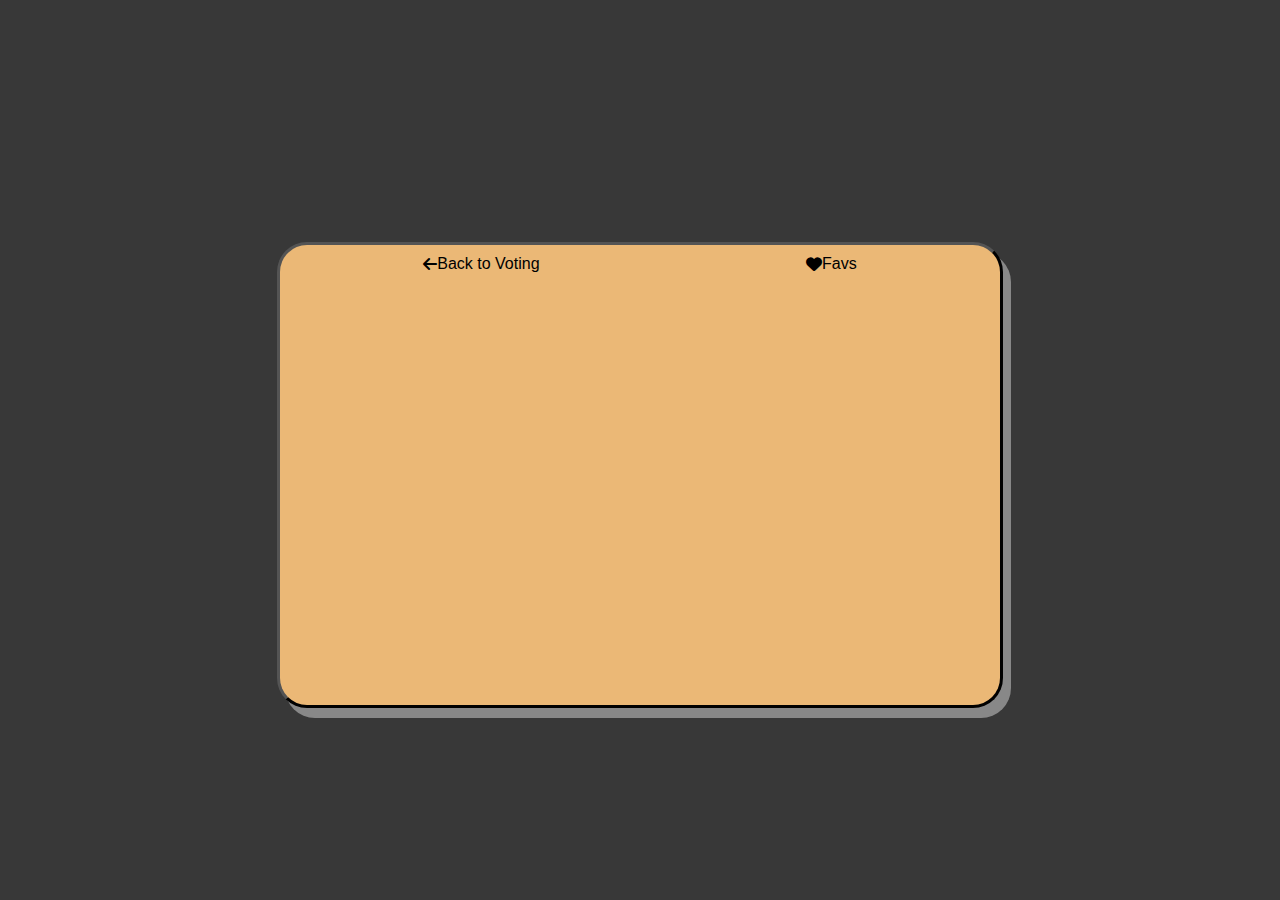
<file: favs.html>
<!DOCTYPE html>
<html lang="en">
<head>
    <meta charset="UTF-8">
    <meta name="viewport" content="width=device-width, initial-scale=1.0">
    <title>🐶 The Dog API - Favs</title>
    <link rel="stylesheet" href="CSS/style.css">
    <link rel="stylesheet" href="https://cdnjs.cloudflare.com/ajax/libs/font-awesome/6.7.2/css/all.min.css" />
</head>
<body>
    <div class="center">
        <div class="ontop">
            <div class="top-item" onclick="window.location.href='index.html'">
                <i class="fa-solid fa-arrow-left"></i>
                <span>Back to Voting</span>
            </div>
            <div class="top-item">
                <i class="fa-solid fa-heart"></i>
                <span>Favs</span>
            </div>
        </div>
        <!-- Área onde as imagens favoritas serão exibidas -->
        <div class="favorites-container">
            <div class="favorites-grid" id="favoritesGrid"></div>
        </div>
    </div>
    <script src="JavaScript/favs.js"></script>
</body>
</html>
</file>
<file: CSS/style.css>
body {
    font-family: Arial, Helvetica, sans-serif;
    margin: 0;
    display: flex;
    background-color: #383838;
    justify-content: center;
    align-items: center;
    height: 100vh;
}

.center {
    width: 700px;
    height: 450px;
    border-style: outset;
    border-radius: 30px;
    border-color: #000000;
    margin: 150px 100px 100px 100px;
    box-shadow: 8px 10px rgb(136, 136, 136);
    background-color: rgb(235, 184, 118);
    padding: 5px 10px 5px 10px;
}

.ontop {
    display: flex;
    justify-content: space-around;
    margin-bottom: 20px;
    padding-bottom: 5px;
}

.ontop div {
    cursor: pointer;
    padding: 5px 10px;
}

.ontop div:hover {
    background-color: antiquewhite;
    border-radius: 10px;
}

.imagecenter {
    display: flex;
    justify-content: center;
    align-items: center;
    background-color: #eee;
    height: 350px;
    border-radius: 50px;
    overflow: hidden;
}

.imagecenter img {
    max-width: 100%;
    max-height: 100%;
    object-fit: contain;
    border-radius: 10px;
    image-rendering: auto;
    display: block;
}

.down {
    display: flex;
    justify-content: space-around;
    margin-bottom: 10px;
    padding-bottom: 5px;
}

.down div {
    cursor: pointer;
    padding: 5px 10px;
    align-items: center;
}

.iconbtn:hover {
    cursor: pointer;
    color: yellow;
}

.iconbtn {
    font-size: 24px;
    cursor: pointer;
}

#heart:hover {
    transition: 0.2s;
    cursor: pointer;
    color: red;
    font-size: 28px;
}

#like:hover {
    transition: 0.2s;
    cursor: pointer;
    color: rgb(59, 192, 59);
    font-size: 28px;
}

#deslike:hover {
    transition: 0.2s;
    cursor: pointer;
    color: purple;
    font-size: 28px;
}

.favorites-container {
    height: calc(100% - 110px);
    overflow-y: auto;
}

.favorites-grid {
    display: grid;
    grid-template-columns: repeat(3, 1fr);
    gap: 15px;
    margin-top: 20px;
}

.favorites-grid img {
    width: 100%;
    height: 200px;
    object-fit: cover;
    border-radius: 10px;
}

.top-item {
    cursor: pointer;
    padding: 5px 10px;
    display: flex;
    align-items: center;
}

.top-item:hover {
    background-color: antiquewhite;
    border-radius: 10px;
}
</file>
